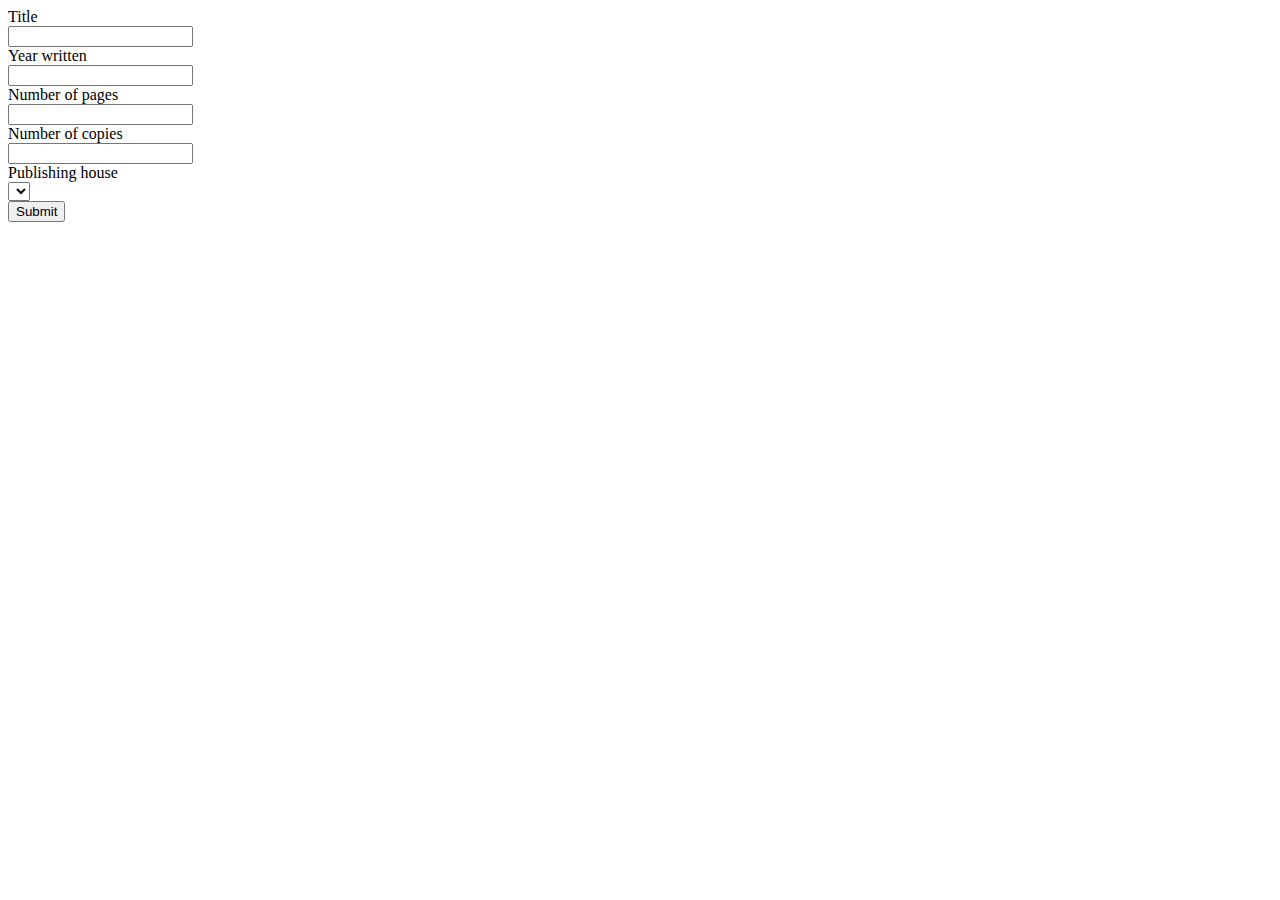
<file: src/main/resources/templates/book-add.html>
<!DOCTYPE html>
<html lang="en" xmlns:th="http://www.thymeleaf.org">
<head>
    <meta charset="UTF-8">
    <title>Book add</title>
    <div th:replace="fragments :: headerLinks" th:remove="tag"></div>
</head>

<body>
<header th:replace="fragments :: navigator"></header>

<main role="main">

    <div class="container main_container">

        <div class="col-md-12">
            <form th:action="@{/book/add}" method="post" th:object="${book}">
                <input type="hidden" th:field="${book.id}" th:value="${book.id}">

                <div class="row">
                    <div class="col-md-2">
                        <label for="title">Title</label>
                    </div>
                    <div class="col-md-6">
                        <input type="text" id="title" th:field="${book.title}" th:value="${book.title}">
                    </div>
                </div>

                <div class="row">
                    <div class="col-md-2">
                        <label for="yearWritten">Year written</label>
                    </div>
                    <div class="col-md-6">
                        <input type="number" class="form-control" id="yearWritten" step="1"
                               th:field="${book.yearWritten}"
                               th:value="${book.yearWritten}">
                    </div>
                </div>

                <div class="row">
                    <div class="col-md-2">
                        <label for="numberOfPages">Number of pages</label>
                    </div>
                    <div class="col-md-6">
                        <input type="number" class="form-control" id="numberOfPages" step="1"
                               th:field="${book.numOfPages}"
                               th:value="${book.numOfPages}">
                    </div>
                </div>

                <div class="row">
                    <div class="col-md-2">
                        <label for="numberOfCopies">Number of copies</label>
                    </div>
                    <div class="col-md-6">
                        <input type="number" class="form-control" id="numberOfCopies" step="1"
                               th:field="${book.numOfAllCopies}"
                               th:value="${book.numOfAllCopies}">
                    </div>
                </div>

                <div class="row">
                    <div class="col-md-2">
                        <label for="phId">Publishing house</label>
                    </div>
                    <div class="col-md-6">
                        <select id="phId" th:name="phId">
                            <option th:each="publishingHouse : ${publishingHouses}" th:text="${publishingHouse.name}"
                                    th:value="${publishingHouse.id}" th:selected="${publishingHouse.id == book.getPublishingHouse().getId()}">
                            </option>

                        </select>
                    </div>


                </div>

                <div class="row">
                    <button type="submit" class="btn btn-primary">Submit</button>
                </div>
            </form>
        </div>


        <div th:replace="fragments :: footer"></div>
    </div>
</main>


<div th:replace="fragments :: footerScripts"></div>
</body>
</html>
</file>
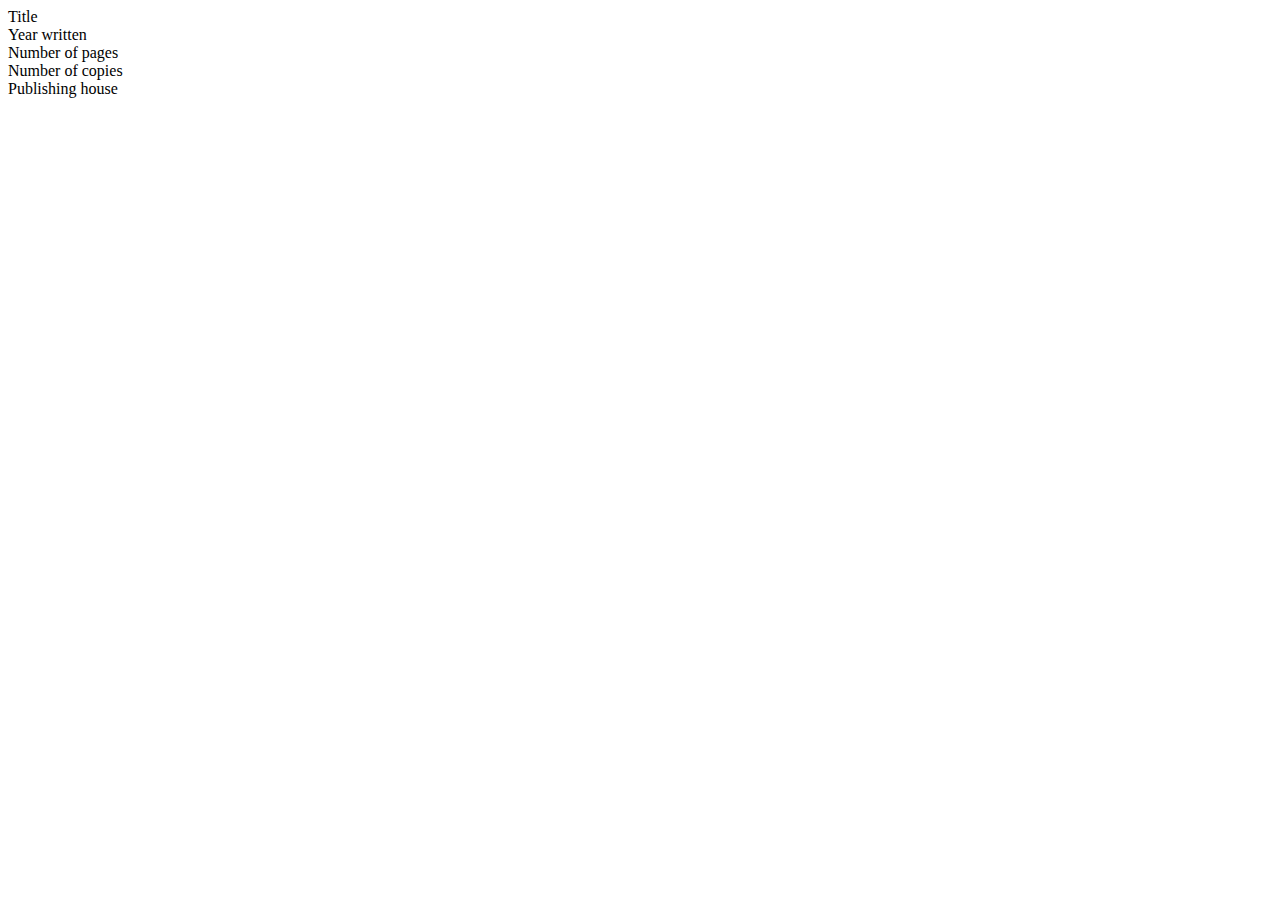
<file: src/main/resources/templates/book-details.html>
<!DOCTYPE html>
<html lang="en" xmlns:th="http://www.thymeleaf.org">
<head>
    <meta charset="UTF-8">
    <title>Book add</title>
    <div th:replace="fragments :: headerLinks" th:remove="tag"></div>
</head>

<body>
<header th:replace="fragments :: navigator"></header>

<main role="main">

    <div class="container main_container">

        <div class="col-md-12">


            <div class="row row_data">
                <div class="col-md-2">
                    <label>Title</label>
                </div>
                <div class="col-md-6" th:text="${book.title}"></div>
            </div>

            <div class="row row_data">
                <div class="col-md-2">
                    <label>Year written</label>
                </div>
                <div class="col-md-6" th:text="${book.yearWritten}"></div>
            </div>

            <div class="row row_data">
                <div class="col-md-2">
                    <label>Number of pages</label>
                </div>
                <div class="col-md-6" th:text="${book.numOfPages}"></div>
            </div>

            <div class="row row_data">
                <div class="col-md-2">
                    <label>Number of copies</label>
                </div>
                <div class="col-md-6" th:text="${book.numOfAllCopies}"></div>
            </div>

            <div class="row row_data">
                <div class="col-md-2">
                    <label>Publishing house</label>
                </div>
                <div class="col-md-6" th:text="${book.publishingHouse.name}">

                </div>


            </div>


        </div>


        <div th:replace="fragments :: footer"></div>
    </div>
</main>


<div th:replace="fragments :: footerScripts"></div>
</body>
</html>
</file>
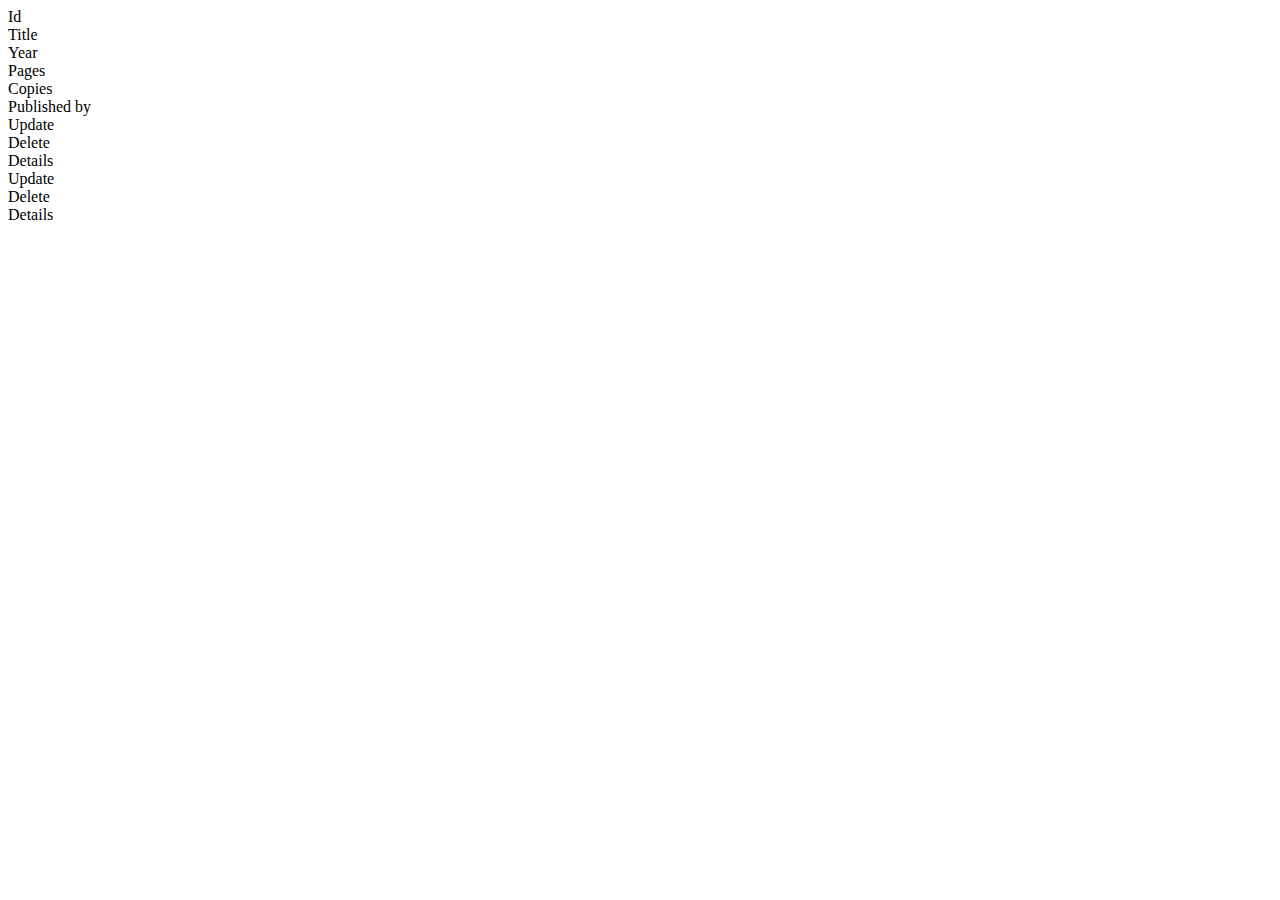
<file: src/main/resources/templates/book-list.html>
<!DOCTYPE html>
<html lang="en" xmlns:th="http://www.thymeleaf.org">
<head>
    <meta charset="UTF-8">
    <title>Book list</title>
    <div th:replace="fragments :: headerLinks" th:remove="tag"></div>

</head>
<body>
<header th:replace="fragments :: navigator"></header>

<main role="main">
    <div class="container main_container">
        <div class="row row_header">
            <div class="col-md-1">Id</div>
            <div class="col-md-3">Title</div>
            <div class="col-md-1">Year</div>
            <div class="col-md-1">Pages</div>
            <div class="col-md-1">Copies</div>
            <div class="col-md-2">Published by</div>
            <div class="col-md-1">Update</div>
            <div class="col-md-1">Delete</div>
            <div class="col-md-1">Details</div>
        </div>
        <div class="row row_data" th:each="book : ${books}">
            <div class="col-md-1" th:text="${book.id}"></div>
            <div class="col-md-3" th:text="${book.title}"></div>
            <div class="col-md-1" th:text="${book.yearWritten}"></div>
            <div class="col-md-1" th:text="${book.numOfPages}"></div>
            <div class="col-md-1" th:text="${book.numOfAllCopies}"></div>
            <div class="col-md-2" th:text="${book.publishingHouse.getName()}"></div>
            <div class="col-md-1"><a th:href="@{'/book/edit/' + ${book.id}}" class="btn btn-outline-primary">Update</a></div>
            <div class="col-md-1"><a th:href="@{'/book/delete/' + ${book.id}}" class="btn btn-outline-primary">Delete</a></div>
            <div class="col-md-1"><a th:href="@{'/book/details/' + ${book.id}}" class="btn btn-outline-primary">Details</a></div>
        </div>


        <div th:replace="fragments :: footer"></div>
    </div>
</main>


<div th:replace="fragments :: footerScripts"></div>


</body>
</html>
</file>
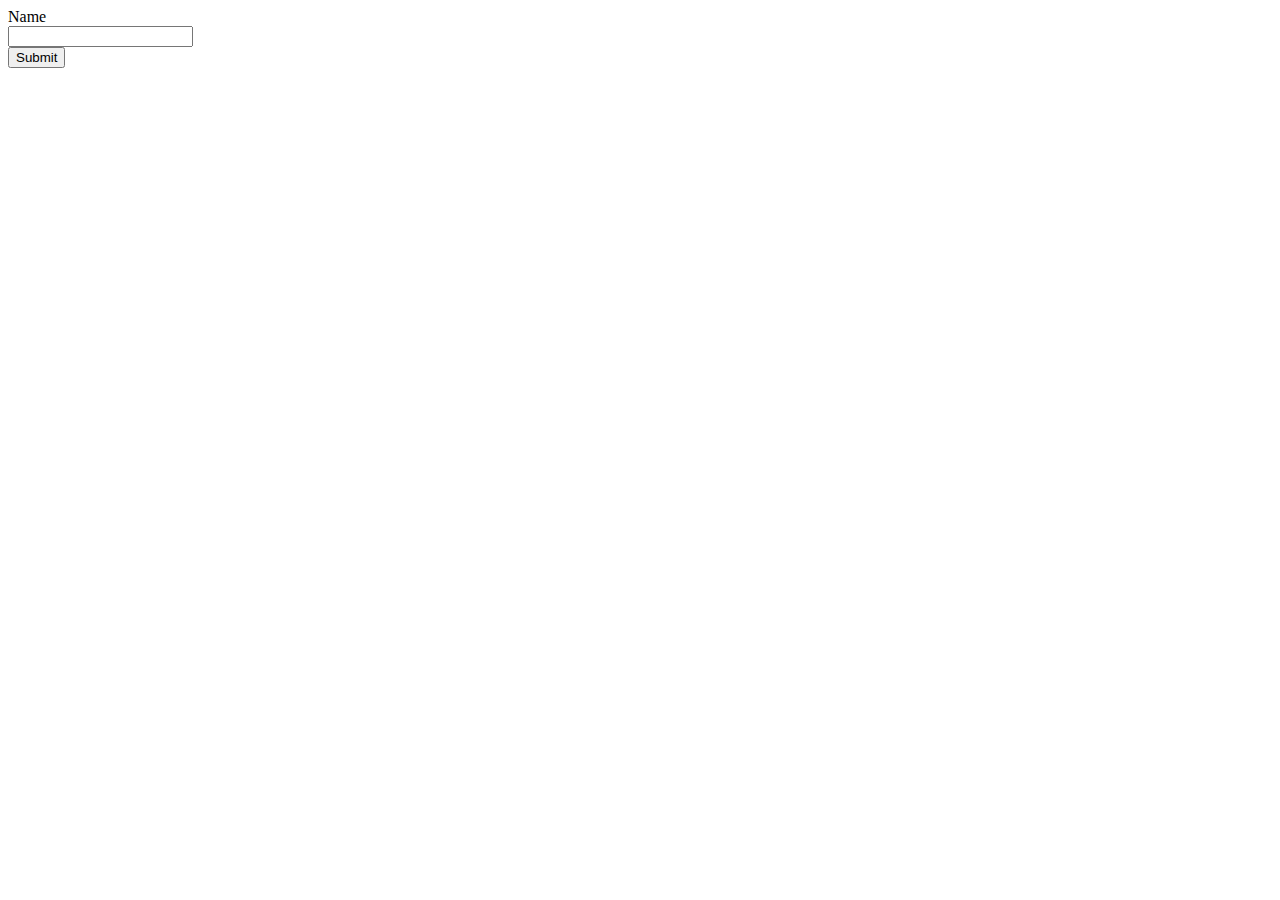
<file: src/main/resources/templates/ph-add.html>
<!DOCTYPE html>
<html lang="en" xmlns:th="http://www.thymeleaf.org">
<head>
    <meta charset="UTF-8">
    <title>Publishing house add</title>
    <div th:replace="fragments :: headerLinks" th:remove="tag"></div>

</head>

<body>
<header th:replace="fragments :: navigator"></header>

<main role="main">

    <div class="container main_container">

        <div class="col-md-12">
            <form th:action="@{/ph/add}" method="post" th:object="${ph}">
                <input type="hidden" th:field="${ph.id}" th:value="${ph.id}">

                <div class="row">
                    <div class="col-md-2">
                        <label for="name">Name</label>
                    </div>
                    <div class="col-md-6">
                        <input type="text" id="name" th:field="${ph.name}" th:value="${ph.name}">
                    </div>
                </div>

                <div class="row">
                    <button type="submit" class="btn btn-primary">Submit</button>
                </div>
            </form>
        </div>


        <div th:replace="fragments :: footer"></div>
    </div>
</main>


<div th:replace="fragments :: footerScripts"></div>
</body>
</html>
</file>
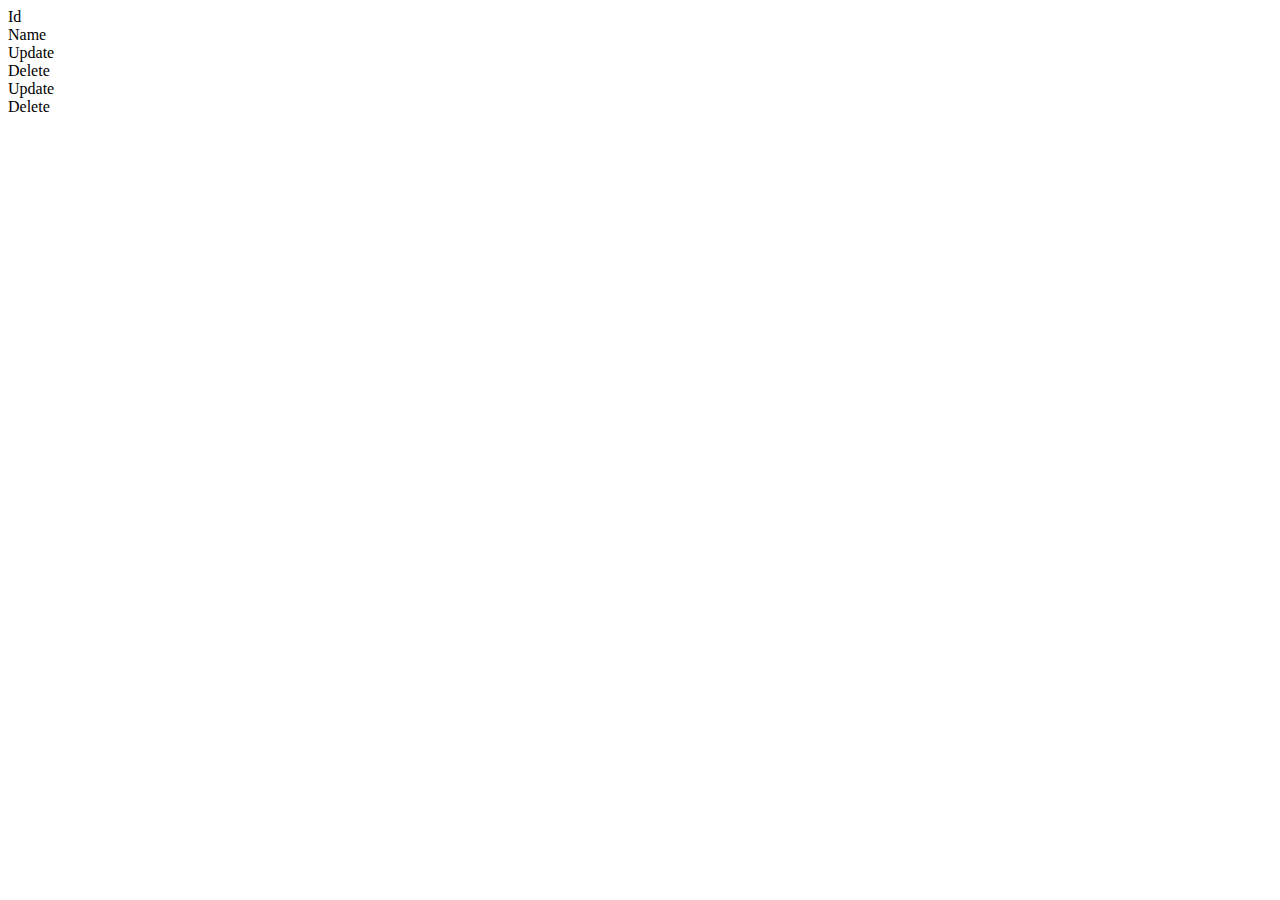
<file: src/main/resources/templates/ph-list.html>
<!DOCTYPE html>
<html lang="en" xmlns:th="http://www.thymeleaf.org">
<head>
    <meta charset="UTF-8">
    <title>Publishig house list</title>
    <div th:replace="fragments :: headerLinks" th:remove="tag"></div>

</head>
<body>
<header th:replace="fragments :: navigator"></header>

<main role="main">
    <div class="container main_container">
        <div class="row row_header">
            <div class="col-md-1">Id</div>
            <div class="col-md-9">Name</div>
            <div class="col-md-1">Update</div>
            <div class="col-md-1">Delete</div>
        </div>

        <div class="row row_data" th:each="publishingHouse : ${phList}">
            <div class="col-md-1" th:text="${publishingHouse.id}"></div>
            <div class="col-md-9" th:text="${publishingHouse.name}"></div>
            <div class="col-md-1"><a th:href="@{'/ph/edit/' + ${publishingHouse.id}}" class="btn btn-outline-primary">Update</a></div>
            <div class="col-md-1"><a th:href="@{'/ph/delete/' + ${publishingHouse.id}}" class="btn btn-outline-primary">Delete</a></div>
        </div>


        <div th:replace="fragments :: footer"></div>
    </div>
</main>


<div th:replace="fragments :: footerScripts"></div>


</body>
</html>
</file>
